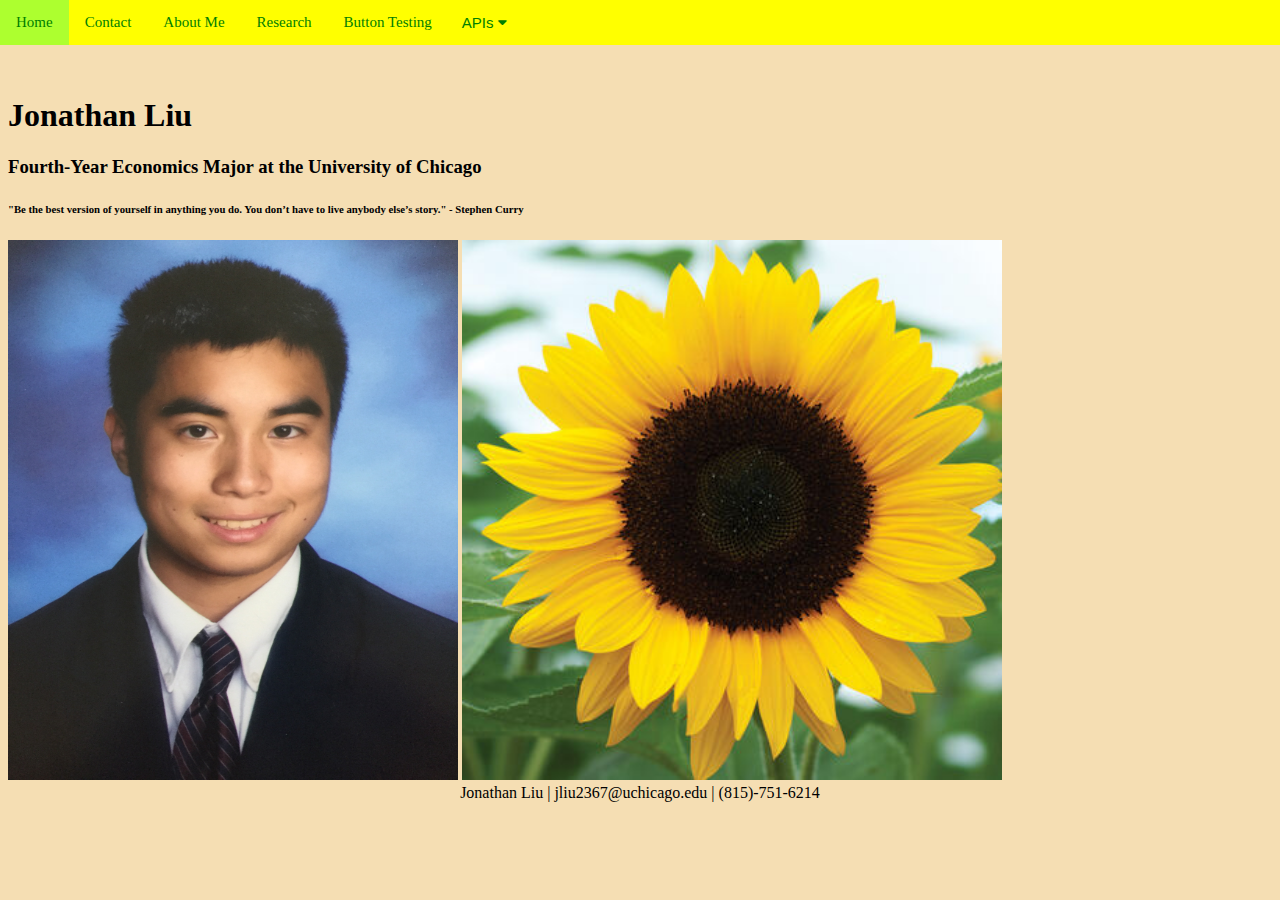
<file: index.html>
<!doctype html>
<html lang="en">
  <head>
    <!-- Required meta tags -->
    <meta charset="utf-8">
    <meta name="viewport" content="width=device-width, initial-scale=1">

    <!-- Bootstrap CSS -->
    <link href="https://cdn.jsdelivr.net/npm/bootstrap@5.0.0-beta1/dist/css/bootstrap.min.css" rel="stylesheet" integrity="sha384-giJF6kkoqNQ00vy+HMDP7azOuL0xtbfIcaT9wjKHr8RbDVddVHyTfAAsrekwKmP1" crossorigin="anonymous">
    <link href="style.css" rel="stylesheet">
    <link rel="stylesheet" href="https://maxcdn.bootstrapcdn.com/font-awesome/4.4.0/css/font-awesome.min.css">

    <title>Jonathan Liu's Website</title>
  </head>
  <body>
    <div class="container-fluid">
      <div class="topnav">
        <a href="index.html" class="active-page">Home</a>
        <a href="contact.html">Contact</a>
        <a href="about.html">About Me</a>
        <a href="research.html">Research</a>
        <a href="buttons.html">Button Testing</a>
        <div class="dropdown">
          <button class="dropbtn">APIs
            <i class="fa fa-caret-down"></i>
          </button>
          <div class="dropdown-content">
            <a href="wikiAPI.html">Wikipedia</a>
            <a href="mapAPI.html">Map</a>
            <a href="ochreAPI.html">Ochre</a>
          </div>
        </div>
      </div>
      <br>
      <div class="container-fluid">
        <h1>Jonathan Liu</h1>
        <h3>Fourth-Year Economics Major at the University of Chicago</h3>
        <h6 class="d-none d-md-block">"Be the best version of yourself in anything you do. You don’t have to live anybody else’s story."
          - Stephen Curry</h6>
      </div>
    <div class="container-fluid">
      <img src="https://jonathanliuuchicago.github.io/profile_pic.JPG" style="width:450px;height:540px;">
      <img src="https://jonathanliuuchicago.github.io/sunflowers.jpg" style="width:540px;height:540px;">
    </div>
  </div>  
  <footer class="footer">
    <div class="container">
      <span class="text-muted">Jonathan Liu | jliu2367@uchicago.edu | (815)-751-6214</span>
    </div>
  </footer>

  </body>
</file>
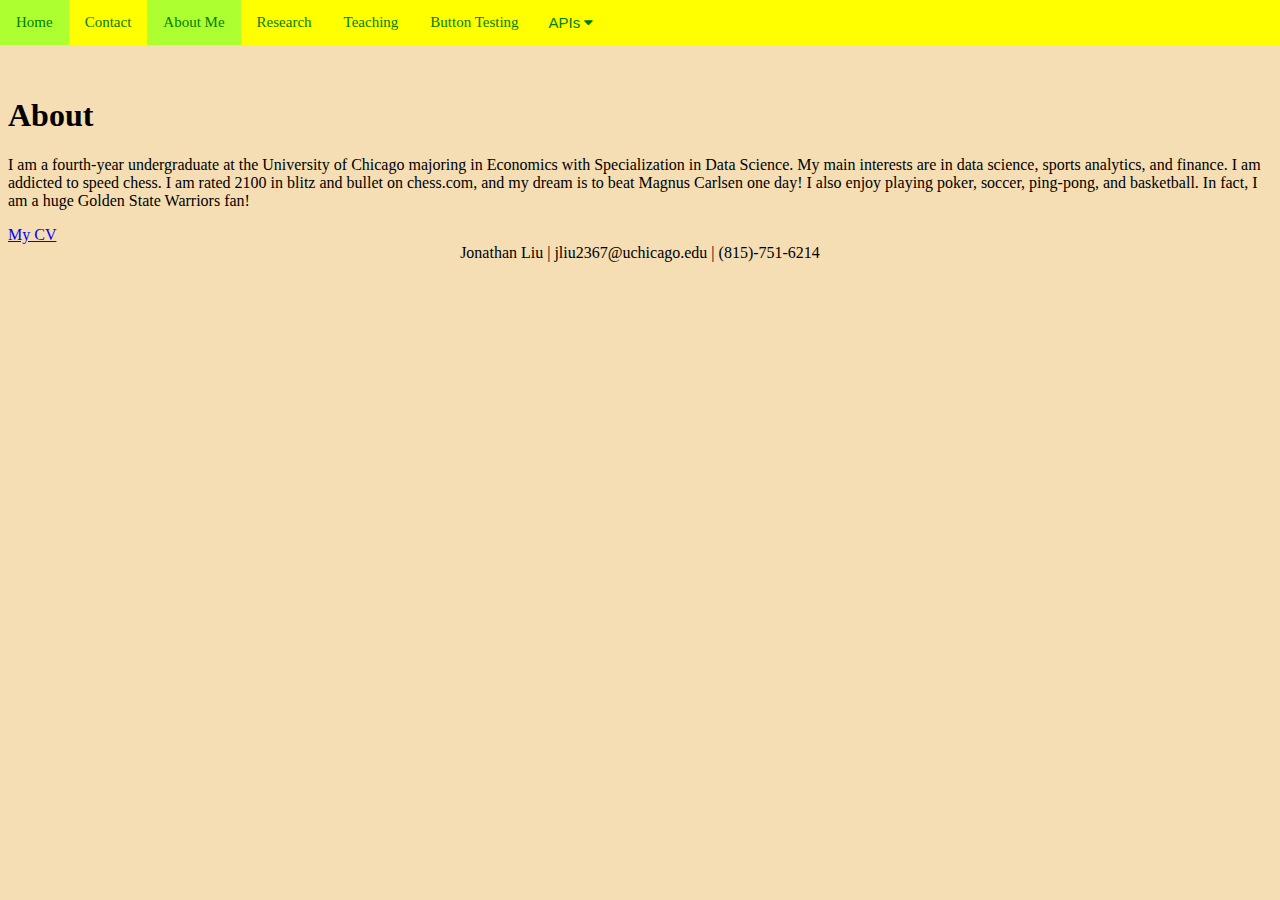
<file: about.html>
<!doctype html>
<html lang="en">
  <head>
    <!-- Required meta tags -->
    <meta charset="utf-8">
    <meta name="viewport" content="width=device-width, initial-scale=1">

    <!-- Bootstrap CSS -->
    <link href="https://cdn.jsdelivr.net/npm/bootstrap@5.0.0-beta1/dist/css/bootstrap.min.css" rel="stylesheet" integrity="sha384-giJF6kkoqNQ00vy+HMDP7azOuL0xtbfIcaT9wjKHr8RbDVddVHyTfAAsrekwKmP1" crossorigin="anonymous">
    <link href="style.css" rel="stylesheet">
    <link rel="stylesheet" href="https://maxcdn.bootstrapcdn.com/font-awesome/4.4.0/css/font-awesome.min.css">

    <title>Jonathan Liu About Me Page</title>
  </head>
  <body>
    <div class="container-fluid">
      <div class="topnav">
        <a href="index.html">Home</a>
        <a href="contact.html">Contact</a>
        <a href="about.html" class="active-page">About Me</a>
        <a href="research.html">Research</a>
        <a href="teaching.html">Teaching</a>
        <a href="buttons.html">Button Testing</a>
        <div class="dropdown">
          <button class="dropbtn">APIs
            <i class="fa fa-caret-down"></i>
          </button>
          <div class="dropdown-content">
            <a href="wikiAPI.html">Wikipedia</a>
            <a href="mapAPI.html">Map</a>
            <a href="ochreAPI.html">Ochre</a>
          </div>
        </div>
      </div>
      <br>
      <div class="container-fluid">
      <h1>About</h1>
      <p>I am a fourth-year undergraduate at the University of Chicago majoring in Economics with Specialization in Data Science.
           My main interests are in data science, sports analytics, and finance. I am addicted to speed chess.
           I am rated 2100 in blitz and bullet on chess.com, and my dream is to beat Magnus Carlsen one day! 
           I also enjoy playing poker, soccer, ping-pong, and basketball. In fact, I am a huge Golden State Warriors fan!
      </p>

      <a href="cv.pdf" target="_blank">My CV</a>
    </div>
    </div>

    <footer class="footer">
      <div class="container">
        <span class="text-muted">Jonathan Liu | jliu2367@uchicago.edu | (815)-751-6214</span>
      </div>
    </footer>
  </body>
</file>
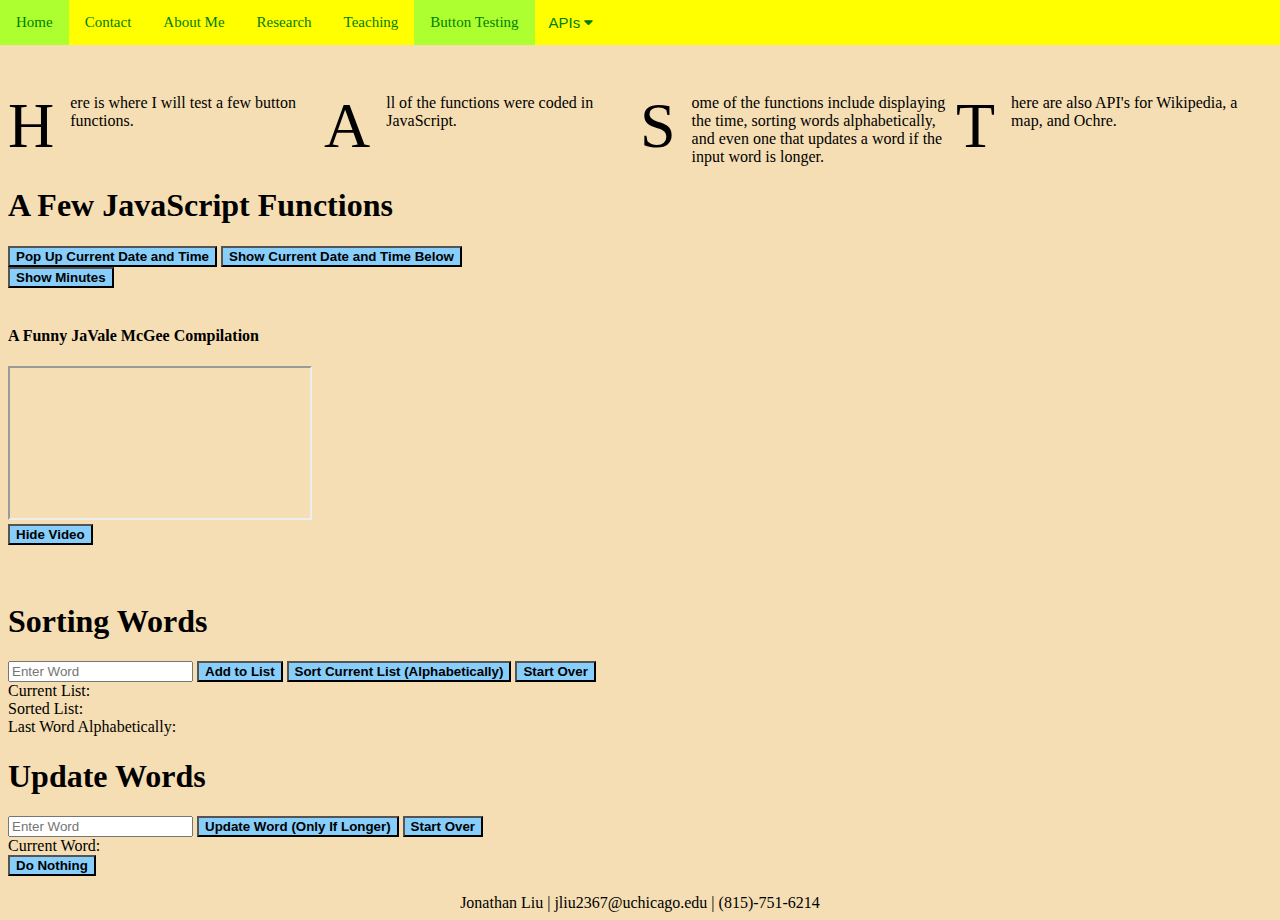
<file: buttons.html>
<!doctype html>
<html lang="en">
  <head>
    <!-- Required meta tags -->
    <meta charset="utf-8">
    <meta name="viewport" content="width=device-width, initial-scale=1">

    <!-- Bootstrap CSS -->
    <link href="https://cdn.jsdelivr.net/npm/bootstrap@5.0.0-beta1/dist/css/bootstrap.min.css" rel="stylesheet" integrity="sha384-giJF6kkoqNQ00vy+HMDP7azOuL0xtbfIcaT9wjKHr8RbDVddVHyTfAAsrekwKmP1" crossorigin="anonymous">
    <link href="style.css" rel="stylesheet">
    <link rel="stylesheet" href="https://maxcdn.bootstrapcdn.com/font-awesome/4.4.0/css/font-awesome.min.css">
    <script src="script.js"></script>

    <title>A Few Buttons and Other Miscellaneous Items</title>
  </head>
  <body>
    <div class="container-fluid">
      <div class="topnav">
        <a href="index.html">Home</a>
        <a href="contact.html">Contact</a>
        <a href="about.html">About Me</a>
        <a href="research.html">Research</a>
        <a href="teaching.html">Teaching</a>
        <a href="buttons.html" class = "active-page">Button Testing</a>
        <div class="dropdown">
          <button class="dropbtn">APIs
            <i class="fa fa-caret-down"></i>
          </button>
          <div class="dropdown-content">
            <a href="wikiAPI.html">Wikipedia</a>
            <a href="mapAPI.html">Map</a>
            <a href="ochreAPI.html">Ochre</a>
          </div>
        </div>
      </div>
      <br>
      <br>
      <div class="row">
        <div class="column">Here is where I will test a few button functions.</div>
        <div class="column">All of the functions were coded in JavaScript.</div>
        <div class="column">Some of the functions include displaying the time, sorting words alphabetically, and even one that updates a word if the input word is longer.</div>
        <div class="column">There are also API's for Wikipedia, a map, and Ochre.</div>
      </div>

      <div class="container-fluid">
      <h1>A Few JavaScript Functions</h1>

        <button id = "time-popup" onclick = "displayTimePopup()">Pop Up Current Date and Time</button>
        <button id = "time" onclick = "displayTime()">Show Current Date and Time Below</button>
        <div id = "time_text"></div>
        <button id = "minute" onclick = "displayMinutes()">Show Minutes</button>
        <div id = "minute_text"></div>
      </div>
      <br>
      <h4>A Funny JaVale McGee Compilation</h4>

      <div class="container-fluid">
      <div class="embed-responsive embed-responsive-16by9">
      <div id="video">
        <iframe class="embed-responsive-item"
            src="https://www.youtube.com/embed/0qLf3em1uIU"
            allowfullscreen="allowfullscreen">
        </iframe>
        </div>
       </div>
      <button id = "hide" onclick = "hideVideo()">Hide Video</button>
    </div>
    <br>
    <br>

    <div>
      <h1>Sorting Words</h1>
      <input placeholder="Enter Word" id="inputWord">
      <button id="append" onclick = "append()">Add to List</button>
      <button id="sort" onclick = "sortWords('words')">Sort Current List (Alphabetically)</button>
      <button id="start-over" onclick = "location.reload()">Start Over</button>

      <br>
      <div>
        <span>Current List: </span>
        <span id="words"></span>
      </div>

      <div>
        <span>Sorted List: </span>
        <span id="sorted"></span>
      </div>

      <div>
        <span>Last Word Alphabetically: </span>
        <span id="last"></span>
      </div>
    </div>


    <div>
      <h1>Update Words</h1>
      <input placeholder="Enter Word" id="newWord">
      <button id="update" onclick = "update()">Update Word (Only If Longer)</button>
      <button id="start-over" onclick = "location.reload()">Start Over</button>

      <div>
        <span>Current Word: </span>
        <span id="long-word"></span>
      </div>
    </div>
  </div>

  <div>
    <button id="nothing" onclick = "testFunction(5)">Do Nothing</button>
  </div>
    <br>
    <footer class="footer">
      <div class="container">
        <span class="text-muted">Jonathan Liu | jliu2367@uchicago.edu | (815)-751-6214</span>
      </div>
    </footer>

  </body>
</file>
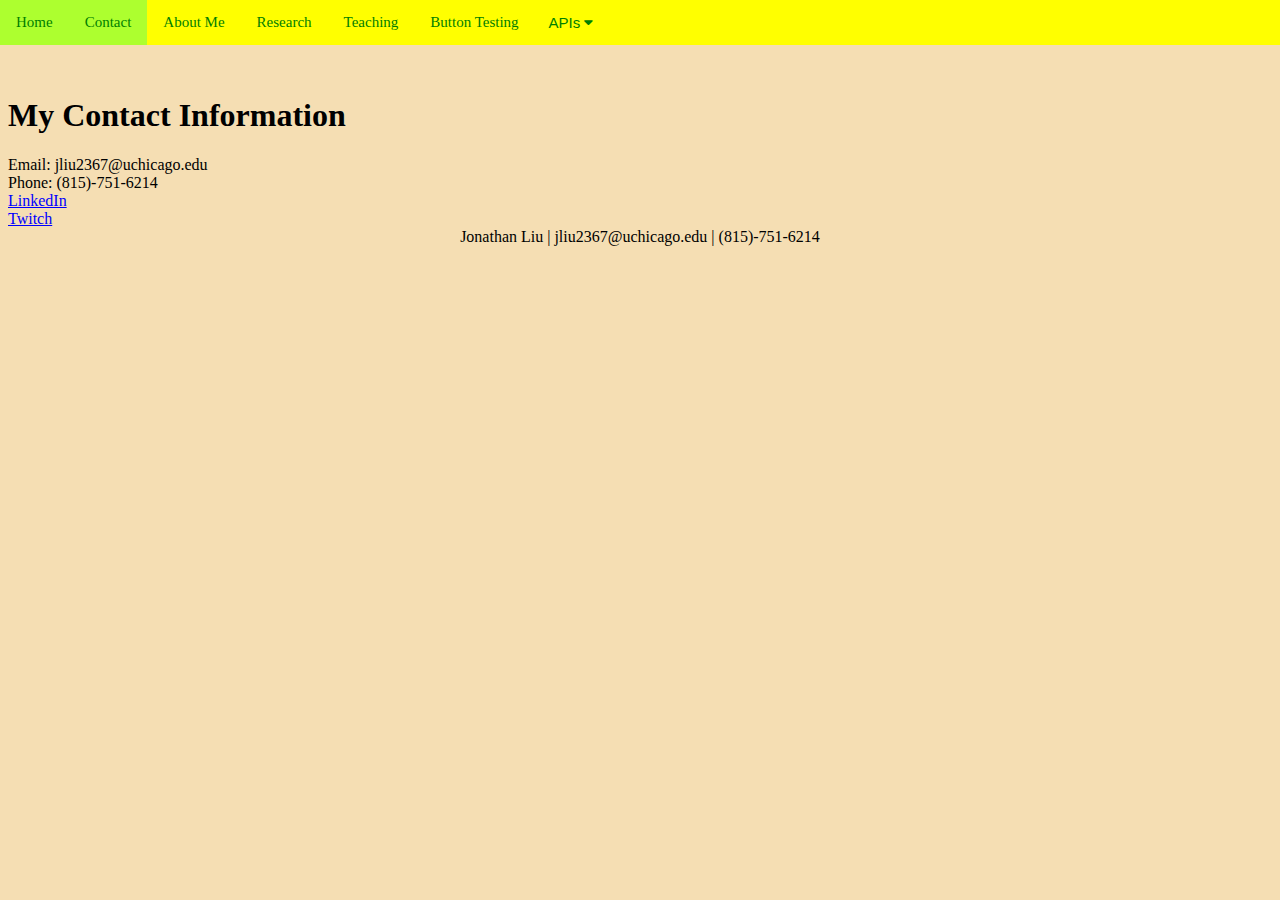
<file: contact.html>
<!doctype html>
<html lang="en">
  <head>
    <!-- Required meta tags -->
    <meta charset="utf-8">
    <meta name="viewport" content="width=device-width, initial-scale=1">

    <!-- Bootstrap CSS -->
    <link href="https://cdn.jsdelivr.net/npm/bootstrap@5.0.0-beta1/dist/css/bootstrap.min.css" rel="stylesheet" integrity="sha384-giJF6kkoqNQ00vy+HMDP7azOuL0xtbfIcaT9wjKHr8RbDVddVHyTfAAsrekwKmP1" crossorigin="anonymous">
    <link href="style.css" rel="stylesheet">
    <link rel="stylesheet" href="https://maxcdn.bootstrapcdn.com/font-awesome/4.4.0/css/font-awesome.min.css">

    <title>Jonathan Liu Contact Information</title>
  </head>
  <body>
    <div class="container-fluid">
        <div class="topnav">
            <a href="index.html">Home</a>
            <a href="contact.html" class="active-page">Contact</a>
            <a href="about.html">About Me</a>
            <a href="research.html">Research</a>
            <a href="teaching.html">Teaching</a>
            <a href="buttons.html">Button Testing</a>
            <div class="dropdown">
              <button class="dropbtn">APIs
                <i class="fa fa-caret-down"></i>
              </button>
              <div class="dropdown-content">
                <a href="wikiAPI.html">Wikipedia</a>
                <a href="mapAPI.html">Map</a>
                <a href="ochreAPI.html">Ochre</a>
              </div>
            </div>
        </div>
        <br>
        <div class="container-fluid"></div>
          <h1>My Contact Information</h1>
            <div>Email: jliu2367@uchicago.edu</div>
            <div>Phone: (815)-751-6214</div>
            <div><a href="https://www.linkedin.com/in/jonathan-liu-001844155/" target="_blank">LinkedIn</a></div>
            <div><a href="https://twitch.tv/jayliuchess" target="_blank">Twitch</a></div>
        </div>
      </div>

        <footer class="footer">
          <div class="container">
            <span class="text-muted">Jonathan Liu | jliu2367@uchicago.edu | (815)-751-6214</span>
          </div>
        </footer>
  </body>
</file>
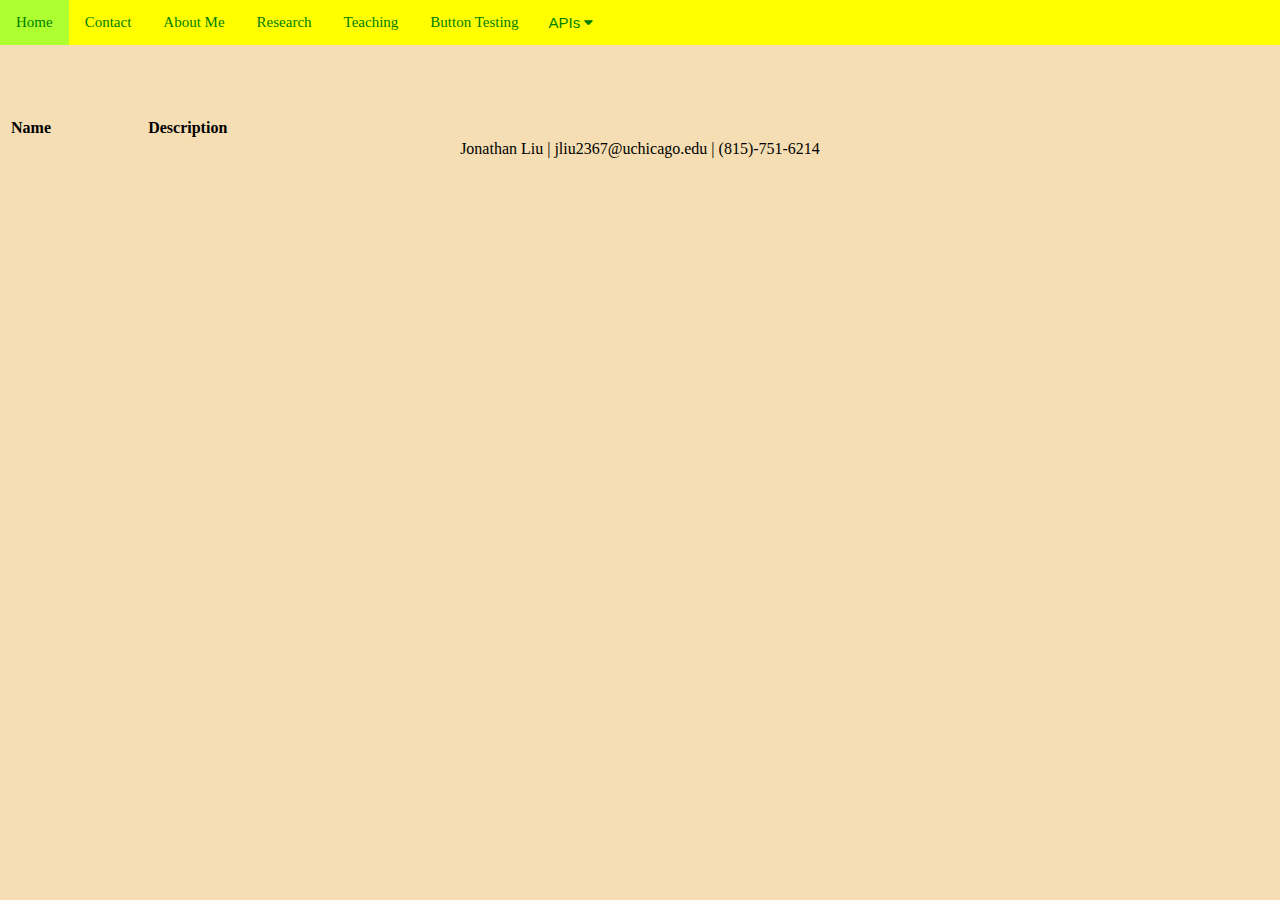
<file: ochreAPI.html>
<!doctype html>
<html lang="en">
  <head>
    <!-- Required meta tags -->
    <meta charset="utf-8">
    <meta name="viewport" content="width=device-width, initial-scale=1">

    <!-- Bootstrap CSS -->
    <link href="https://cdn.jsdelivr.net/npm/bootstrap@5.0.0-beta1/dist/css/bootstrap.min.css" rel="stylesheet" integrity="sha384-giJF6kkoqNQ00vy+HMDP7azOuL0xtbfIcaT9wjKHr8RbDVddVHyTfAAsrekwKmP1" crossorigin="anonymous">
    <link href="style.css" rel="stylesheet">
    <link rel="stylesheet" href="https://maxcdn.bootstrapcdn.com/font-awesome/4.4.0/css/font-awesome.min.css">
    <script src="script.js"></script>

    <title>Ochre API</title>
  </head>
  <body onload = "loadXML()">
    <div class="container-fluid">
      <div class="topnav">
        <a href="index.html">Home</a>
        <a href="contact.html">Contact</a>
        <a href="about.html">About Me</a>
        <a href="research.html">Research</a>
        <a href="teaching.html">Teaching</a>
        <a href="buttons.html">Button Testing</a>
        <div class="dropdown">
          <button class="dropbtn">APIs
            <i class="fa fa-caret-down"></i>
          </button>
          <div class="dropdown-content">
            <a href="wikiAPI.html">Wikipedia</a>
            <a href="mapAPI.html">Map</a>
            <a href="ochreAPI.html">Ochre</a>
          </div>
        </div> 
        </div>
    </div>
     <br>
     <br>
     <div class="container-fluid">
     <div id="title"></div>
         <h3 id="projectTitle"></h3>
         <h4 id="setTitle"></h4>
         <h5 id="setDescription"></h5>
         <table class="table table-striped order-table" id="ochreTable">
             <thead class="thead-dark" id="ochreTableColumns">
                 <tr>
                     <th style="text-align: left; width: 30%">Name</th>
                     <th style="text-align: left; width: 30%">Description</th>
                 </tr>
             </thead>
             <tbody id="ochreTableBody">

             </tbody>
         </table>
         <a id="license"></a>
     </div>
     <footer class="footer">
        <div class="container">
          <span class="text-muted">Jonathan Liu | jliu2367@uchicago.edu | (815)-751-6214</span>
        </div>
      </footer>
  </body>
</file>
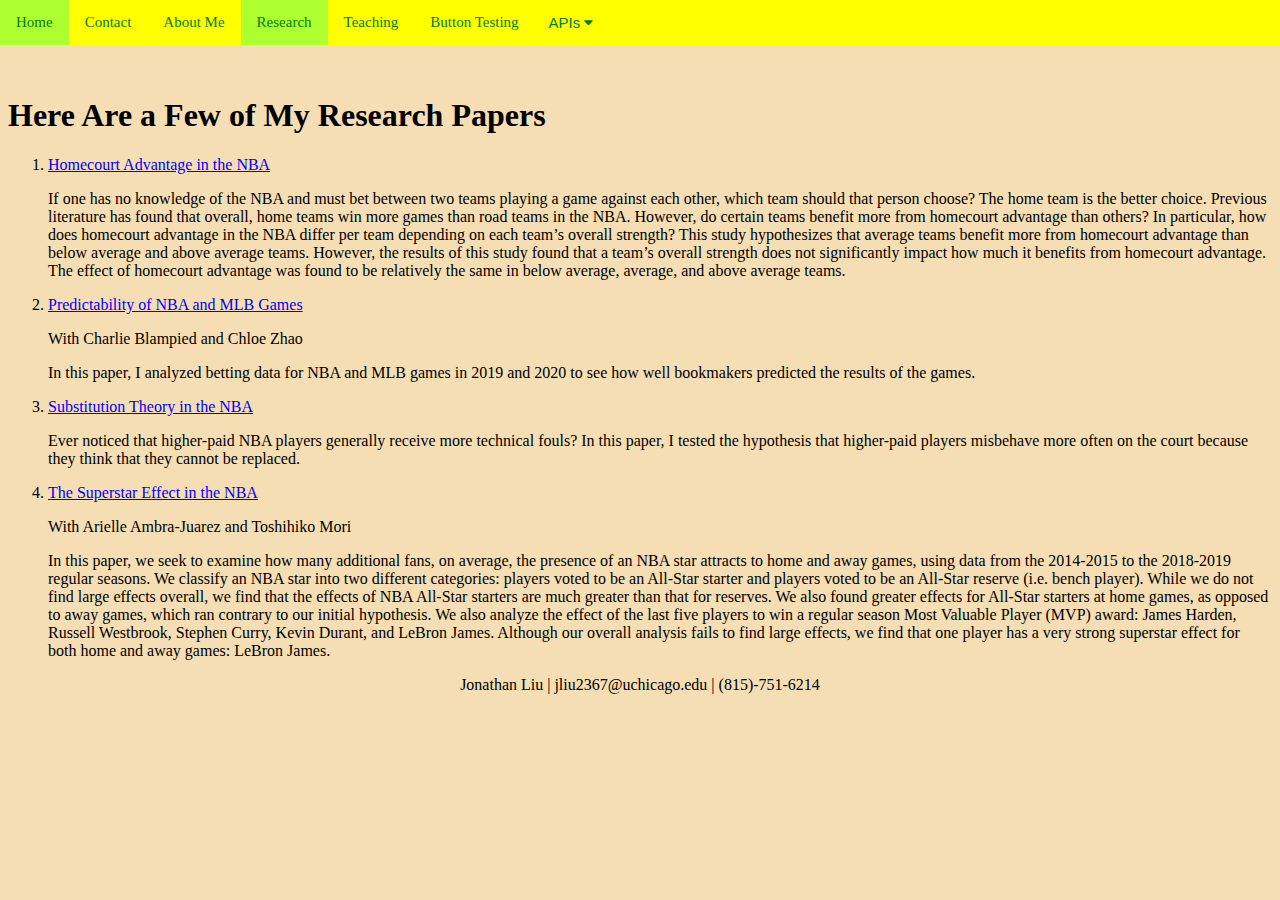
<file: research.html>
<!doctype html>
<html lang="en">
  <head>
    <!-- Required meta tags -->
    <meta charset="utf-8">
    <meta name="viewport" content="width=device-width, initial-scale=1">

    <!-- Bootstrap CSS -->
    <link href="https://cdn.jsdelivr.net/npm/bootstrap@5.0.0-beta1/dist/css/bootstrap.min.css" rel="stylesheet" integrity="sha384-giJF6kkoqNQ00vy+HMDP7azOuL0xtbfIcaT9wjKHr8RbDVddVHyTfAAsrekwKmP1" crossorigin="anonymous">
    <link href="style.css" rel="stylesheet">
    <link rel="stylesheet" href="https://maxcdn.bootstrapcdn.com/font-awesome/4.4.0/css/font-awesome.min.css">

    <title>Jonathan Liu Research</title>
  </head>
  <body>
    <div class="container-fluid">
        <div class="topnav">
            <a href="index.html">Home</a>
            <a href="contact.html">Contact</a>
            <a href="about.html">About Me</a>
            <a href="research.html" class="active-page">Research</a>
            <a href="teaching.html">Teaching</a>
            <a href="buttons.html">Button Testing</a>
            <div class="dropdown">
              <button class="dropbtn">APIs
                <i class="fa fa-caret-down"></i>
              </button>
              <div class="dropdown-content">
                <a href="wikiAPI.html">Wikipedia</a>
                <a href="mapAPI.html">Map</a>
                <a href="ochreAPI.html">Ochre</a>
              </div>
            </div>
        </div>

        <div class="container-fluid">
          <br>
          <h1>Here Are a Few of My Research Papers</h1>
          <ol>
              <li><a href="homecourt.pdf" target="_blank">Homecourt Advantage in the NBA</a>
              <p>If one has no knowledge of the NBA and must bet
                  between two teams playing a game against each other, which team should that person choose?
                  The home team is the better choice. Previous literature has found that overall, home teams win
                  more games than road teams in the NBA. However, do certain teams benefit more from
                  homecourt advantage than others? In particular, how does homecourt advantage in the NBA
                  differ per team depending on each team’s overall strength? This study hypothesizes that average
                  teams benefit more from homecourt advantage than below average and above average teams.
                  However, the results of this study found that a team’s overall strength does not significantly
                  impact how much it benefits from homecourt advantage. The effect of homecourt advantage was
                  found to be relatively the same in below average, average, and above average teams.</p>
                </li>

              <li><a href="nba_mlb_betting.pdf" target="_blank">Predictability of NBA and MLB Games</a>
              <p>With Charlie Blampied and Chloe Zhao</p>
              <p>In this paper, I analyzed betting data for NBA and MLB games in 2019 and 2020 to see how well
                bookmakers predicted the results of the games.</p>
              </li>

              <li><a href="substitution.pdf" target="_blank">Substitution Theory in the NBA</a>
              <p>Ever noticed that higher-paid NBA players generally receive more technical fouls?
                 In this paper, I tested the hypothesis that higher-paid players misbehave more often on
                 the court because they think that they cannot be replaced.</p>
                </li>
              <li><a href="superstar.pdf" target="_blank">The Superstar Effect in the NBA</a>
              <p>With Arielle Ambra-Juarez and Toshihiko Mori</p>
              <p>In this paper, we seek to examine how many additional fans, on average, the presence of an
                  NBA star attracts to home and away games, using data from the 2014-2015 to the 2018-2019
                  regular seasons. We classify an NBA star into two different categories: players voted to be an
                  All-Star starter and players voted to be an All-Star reserve (i.e. bench player). While we do not
                  find large effects overall, we find that the effects of NBA All-Star starters are much greater than
                  that for reserves. We also found greater effects for All-Star starters at home games, as opposed
                  to away games, which ran contrary to our initial hypothesis. We also analyze the effect of the
                  last five players to win a regular season Most Valuable Player (MVP) award: James Harden,
                  Russell Westbrook, Stephen Curry, Kevin Durant, and LeBron James. Although our overall
                  analysis fails to find large effects, we find that one player has a very strong superstar effect for
                  both home and away games: LeBron James.</p>
                </li>
            </ol>
        </div>
    </div>

    <footer class="footer">
      <div class="container">
        <span class="text-muted">Jonathan Liu | jliu2367@uchicago.edu | (815)-751-6214</span>
      </div>
    </footer>
  </body>
</file>
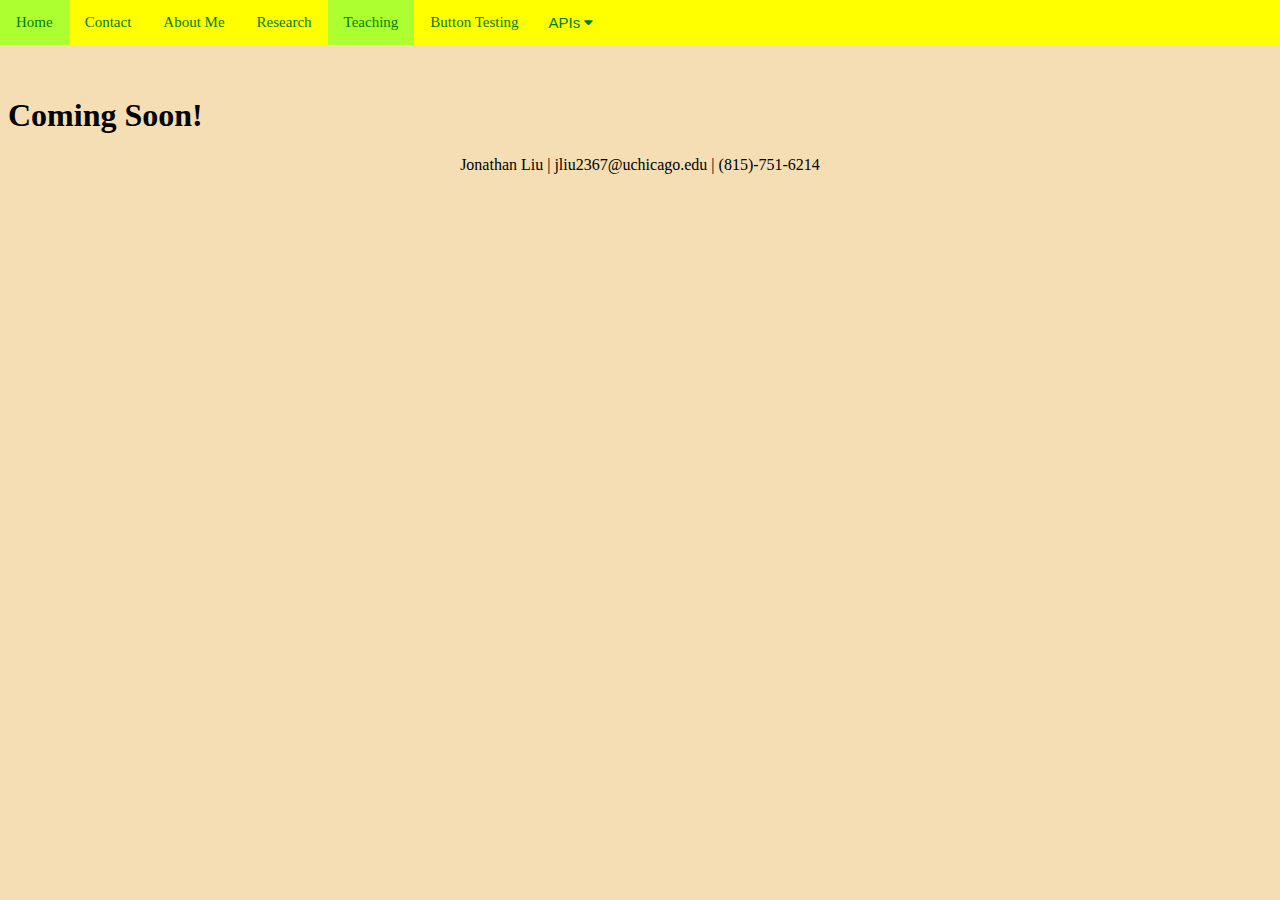
<file: teaching.html>
<!doctype html>
<html lang="en">
  <head>
    <!-- Required meta tags -->
    <meta charset="utf-8">
    <meta name="viewport" content="width=device-width, initial-scale=1">

    <!-- Bootstrap CSS -->
    <link href="https://cdn.jsdelivr.net/npm/bootstrap@5.0.0-beta1/dist/css/bootstrap.min.css" rel="stylesheet" integrity="sha384-giJF6kkoqNQ00vy+HMDP7azOuL0xtbfIcaT9wjKHr8RbDVddVHyTfAAsrekwKmP1" crossorigin="anonymous">
    <link href="style.css" rel="stylesheet">
    <link rel="stylesheet" href="https://maxcdn.bootstrapcdn.com/font-awesome/4.4.0/css/font-awesome.min.css">

    <title>Jonathan Liu's Website</title>
  </head>
  <body>
    <div class="container-fluid">
      <div class="topnav">
        <a href="index.html">Home</a>
        <a href="contact.html">Contact</a>
        <a href="about.html">About Me</a>
        <a href="research.html">Research</a>
        <a href="teaching.html" class="active-page">Teaching</a>
        <a href="buttons.html">Button Testing</a>
        <div class="dropdown">
          <button class="dropbtn">APIs
            <i class="fa fa-caret-down"></i>
          </button>
          <div class="dropdown-content">
            <a href="wikiAPI.html">Wikipedia</a>
            <a href="mapAPI.html">Map</a>
            <a href="ochreAPI.html">Ochre</a>
          </div>
        </div>
      </div>
      <br>
      <div class="container-fluid">
          <h1>Coming Soon!</h1>
      </div>
  <footer class="footer">
    <div class="container">
      <span class="text-muted">Jonathan Liu | jliu2367@uchicago.edu | (815)-751-6214</span>
    </div>
  </footer>

  </body>
</file>
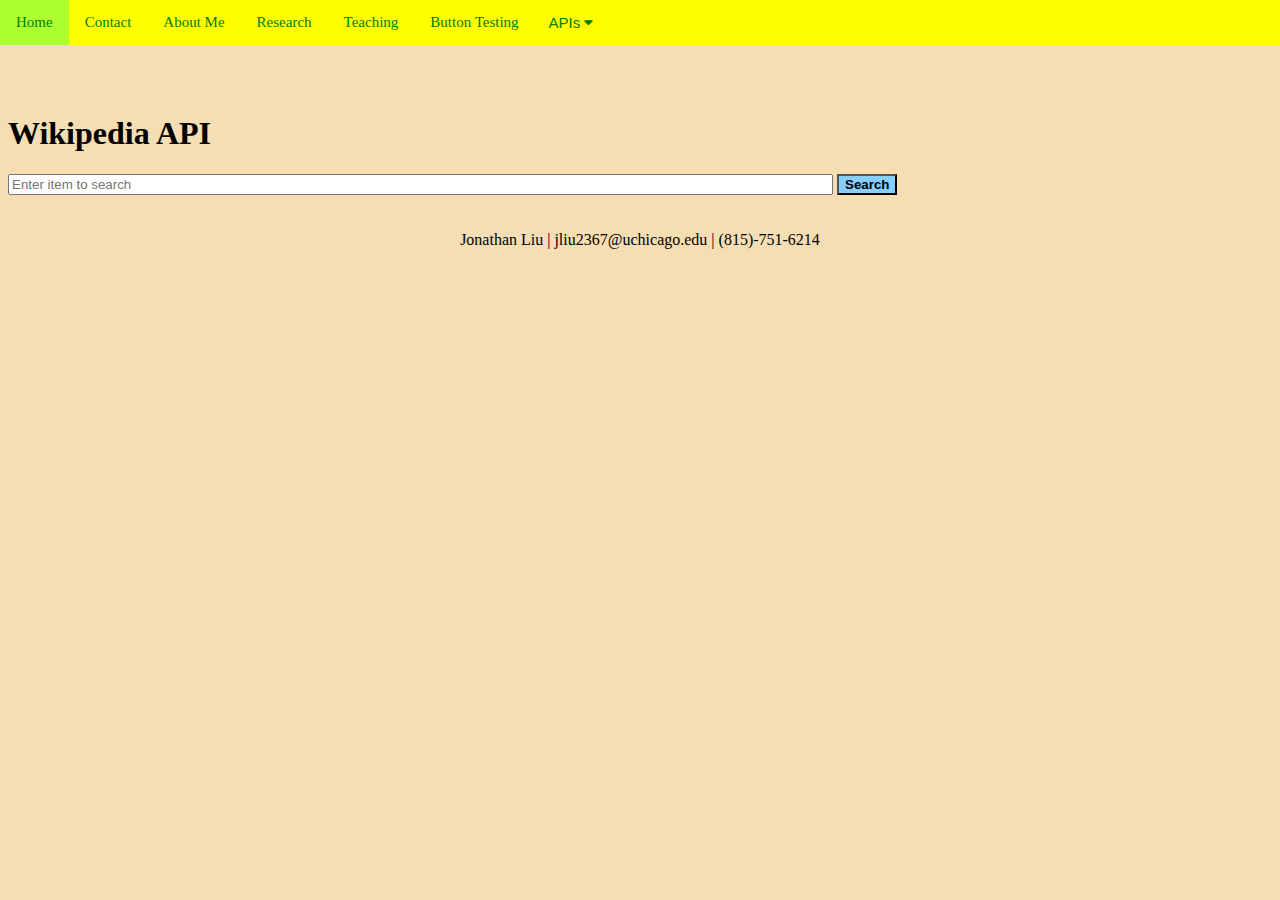
<file: wikiAPI.html>
<!doctype html>
<html lang="en">
  <head>
    <!-- Required meta tags -->
    <meta charset="utf-8">
    <meta name="viewport" content="width=device-width, initial-scale=1">

    <!-- Bootstrap CSS -->
    <link href="https://cdn.jsdelivr.net/npm/bootstrap@5.0.0-beta1/dist/css/bootstrap.min.css" rel="stylesheet" integrity="sha384-giJF6kkoqNQ00vy+HMDP7azOuL0xtbfIcaT9wjKHr8RbDVddVHyTfAAsrekwKmP1" crossorigin="anonymous">
    <link href="style.css" rel="stylesheet">
    <link rel="stylesheet" href="https://maxcdn.bootstrapcdn.com/font-awesome/4.4.0/css/font-awesome.min.css">
    <script src="script.js"></script>

    <title>Wikipedia API</title>
  </head>
  <body>
    <div class="container-fluid">
      <div class="topnav">
        <a href="index.html">Home</a>
        <a href="contact.html">Contact</a>
        <a href="about.html">About Me</a>
        <a href="research.html">Research</a>
        <a href="teaching.html">Teaching</a>
        <a href="buttons.html">Button Testing</a>
        <div class="dropdown">
          <button class="dropbtn">APIs
            <i class="fa fa-caret-down"></i>
          </button>
          <div class="dropdown-content">
            <a href="wikiAPI.html">Wikipedia</a>
            <a href="mapAPI.html">Map</a>
            <a href="ochreAPI.html">Ochre</a>
          </div>
        </div>
      </div>
    </div>

      <br>
      <br>
      <div class="container-fluid">
        <h1>Wikipedia API</h1>
        <input placeholder="Enter item to search" id="searchTerm" size="100%">
        <button id="search" onclick = "wikiAPI()">Search</button>
        <div class="container-fluid" id="wiki"></div>
      </div>

      <br>
      <br>

      <footer class="footer">
        <div class="container">
          <span class="text-muted">Jonathan Liu | jliu2367@uchicago.edu | (815)-751-6214</span>
        </div>
      </footer>
    </body>
</file>
<file: style.css>
body {
  background-color: wheat;
  padding-top: 50px;
}

h1{
  color: black;
}

a:link{
  color:blue;
}

a:visited{
  color:purple;
}

a:hover {
  color: red;
}

.topnav {
  position: fixed;
  left: 0;     
  top: 0;    
  width: 100%;
  max-width: 100%;
  display: inline-block;
  background-color: yellow;
  white-space: nowrap;
}

/* Change the background color of the dropdown button when the dropdown content is shown */
.topnav a:hover {
  background-color: greenyellow;
}

.topnav a {
  float: left;
  color: green;
  text-align: center;
  padding: 14px 16px;
  text-decoration: none;
  font-size: 15px;
}

.active-page{
  background-color: greenyellow;
}

img {
  width: 100%;
}

button{
  background-color: lightskyblue;
  color: black;
  font-weight: bold;
}

.fixed-footer {
  position: fixed;
  left: 0;
  bottom: 0;
  width: 100%;
  color: white;
  background-color: red;
  text-align: center;
}

ul li {
  display: inline;
}

#inLine {
  display: inline-block;
}

footer {
  position: relative;
  bottom: 0;
  width: 100%;
  text-align: center;
}

.row {
  display: flex;
}

.column {
  flex: 25%;
}

#map {
  height: 400px;
  /* The height is 400 pixels */
  width: 100%;
  /* The width is the width of the web page */
}

/* Following the code from https://www.w3schools.com/howto/howto_css_dropdown.asp*/
/* Dropdown Button */
.dropbtn {
  background-color: yellow;
  color: green;
  padding: 14px;
  font-size: 15px;
  border: none;
  font-weight: normal;
}

/* The container <div> - needed to position the dropdown content */
.dropdown {
  position: relative;
  display: inline-block;
}

/* Dropdown Content (Hidden by Default) */
.dropdown-content {
  display: none;
  position: absolute;
  background-color: #f1f1f1;
  min-width: 100%;
  box-shadow: 0px 8px 16px 0px rgba(0,0,0,0.2);
  z-index: 1;
}

/* Links inside the dropdown */
.dropdown-content a {
  color: black;
  padding: 12px 16px;
  text-decoration: none;
  display: block;
  min-width: 100%;
  text-align: left;
}

/* Change color of dropdown links on hover */
.dropdown-content a:hover {
  background-color: #ddd;
}

/* Show the dropdown menu on hover */
.dropdown:hover .dropdown-content {
  display: block;
}

/* Change the background color of the dropdown button when the dropdown content is shown */
.dropdown:hover .dropbtn {
  background-color: greenyellow;
}

.column::first-letter {
  font-size: 400%;
  line-height: 100%;
  float: left;
  font-family: serif;
  margin-right: 0.25em;
}
</file>
